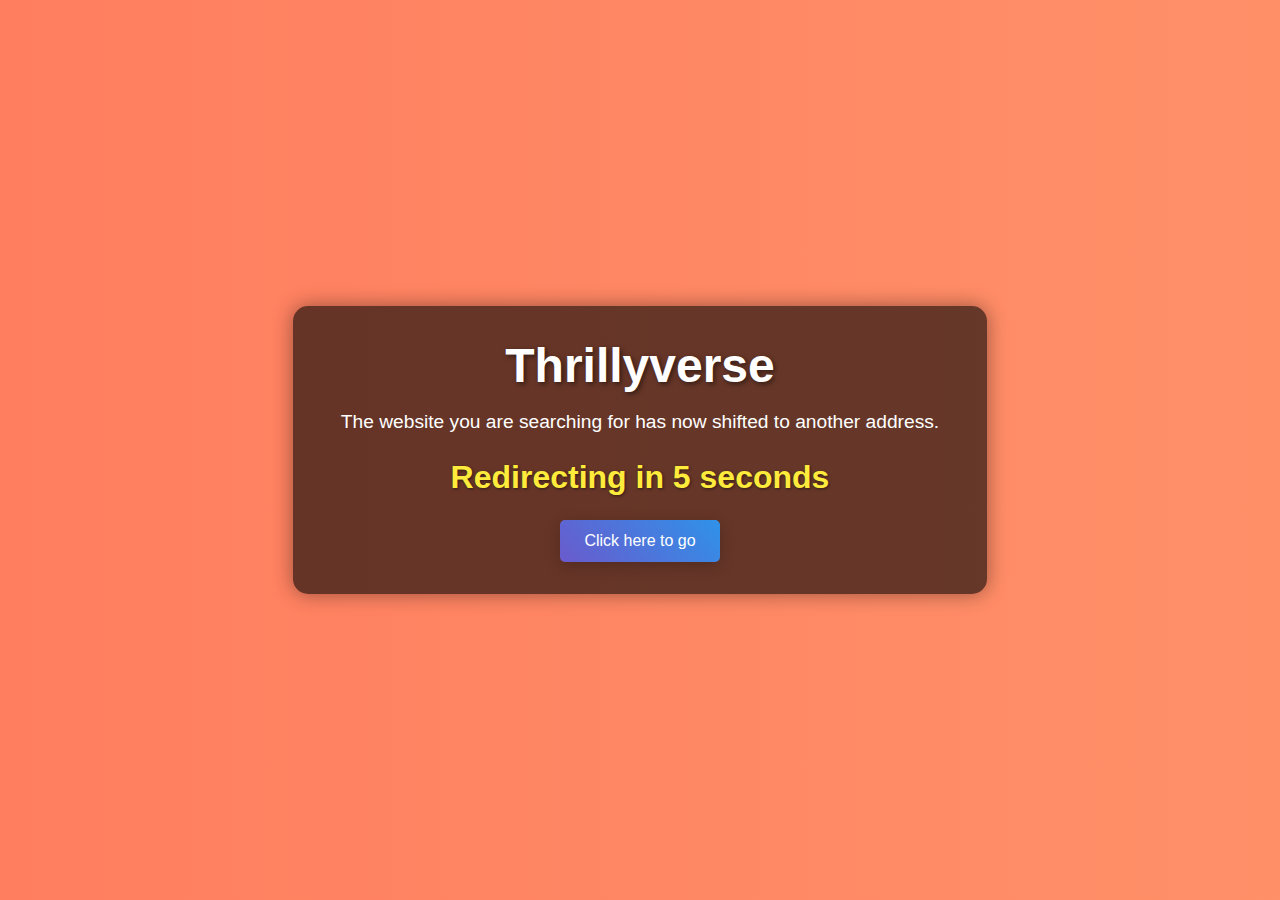
<file: index.html>
<!DOCTYPE html>
<html lang="en">
<head>
  <meta charset="UTF-8">
  <meta name="viewport" content="width=device-width, initial-scale=1">
  <title>Thrillyverse</title>
  <meta name="description" content="The website you are searching for has now shifted to another address. Click the link to visit our new site.">
  <style>
    /* Basic Reset */
    * {
      margin: 0;
      padding: 0;
      box-sizing: border-box;
    }
    html, body {
      height: 100%;
      font-family: Arial, sans-serif;
      color: #fff;
      overflow: hidden;
    }
    /* Enhanced Animated Background */
    body {
      display: flex;
      justify-content: center;
      align-items: center;
      background: linear-gradient(270deg, #ff7e5f, #feb47b, #ff7e5f);
      background-size: 600% 600%;
      animation: gradientAnimation 20s ease infinite;
    }
    @keyframes gradientAnimation {
      0% { background-position: 0% 50%; }
      50% { background-position: 100% 50%; }
      100% { background-position: 0% 50%; }
    }
    /* Content Container */
    .container {
      background: rgba(0, 0, 0, 0.6);
      padding: 2rem 3rem;
      border-radius: 15px;
      text-align: center;
      box-shadow: 0 0 20px rgba(0, 0, 0, 0.4);
      max-width: 90%;
      margin: auto;
    }
    /* Enhanced Title & Headings */
    h1 {
      font-size: 3rem;
      margin-bottom: 1rem;
      text-shadow: 2px 2px 5px rgba(0, 0, 0, 0.5);
    }
    p {
      font-size: 1.2rem;
      margin-bottom: 1.5rem;
      line-height: 1.4;
    }
    /* Live Countdown Timer Styling */
    .timer {
      font-size: 2rem;
      font-weight: bold;
      margin-bottom: 1.5rem;
      color: #ffeb3b;
      text-shadow: 1px 1px 3px rgba(0, 0, 0, 0.5);
    }
    /* Enhanced Button Styling */
    a {
      display: inline-block;
      padding: 0.75rem 1.5rem;
      font-size: 1rem;
      color: #fff;
      text-decoration: none;
      background: linear-gradient(45deg, #6a5acd, #00bfff);
      background-size: 200% auto;
      border-radius: 5px;
      box-shadow: 0 4px 15px rgba(0, 0, 0, 0.2);
      transition: all 0.3s ease;
    }
    a:hover,
    a:focus {
      background-position: right center;
      transform: scale(1.05);
      box-shadow: 0 6px 20px rgba(0, 0, 0, 0.3);
    }
  </style>
 <meta name="google-site-verification" content="OhqIbjgpUm-GS0vpPK0kp36lxRmK7O8sWM5BykJ0Cwk" />
</head>
<body>
  <div class="container" role="main">
    <h1>Thrillyverse</h1>
    <p>The website you are searching for has now shifted to another address.</p>
    <div class="timer">
      Redirecting in <span id="timer">5</span> seconds
    </div>
    <a href="https://dearestwall.github.io/ThrillyVerse/home.html" title="Go to the new site" id="redirectLink">Click here to go</a>
  </div>

  <script>
    // Set the countdown time in seconds
    let countdown = 5;
    const timerElement = document.getElementById('timer');

    // Update the timer every second
    const countdownInterval = setInterval(() => {
      countdown--;
      timerElement.textContent = countdown;
      if (countdown <= 0) {
        clearInterval(countdownInterval);
        window.location.href = "https://dearestwall.github.io/ThrillyVerse/home.html";
      }
    }, 1000);
  </script>
</body>
</html>
</file>
